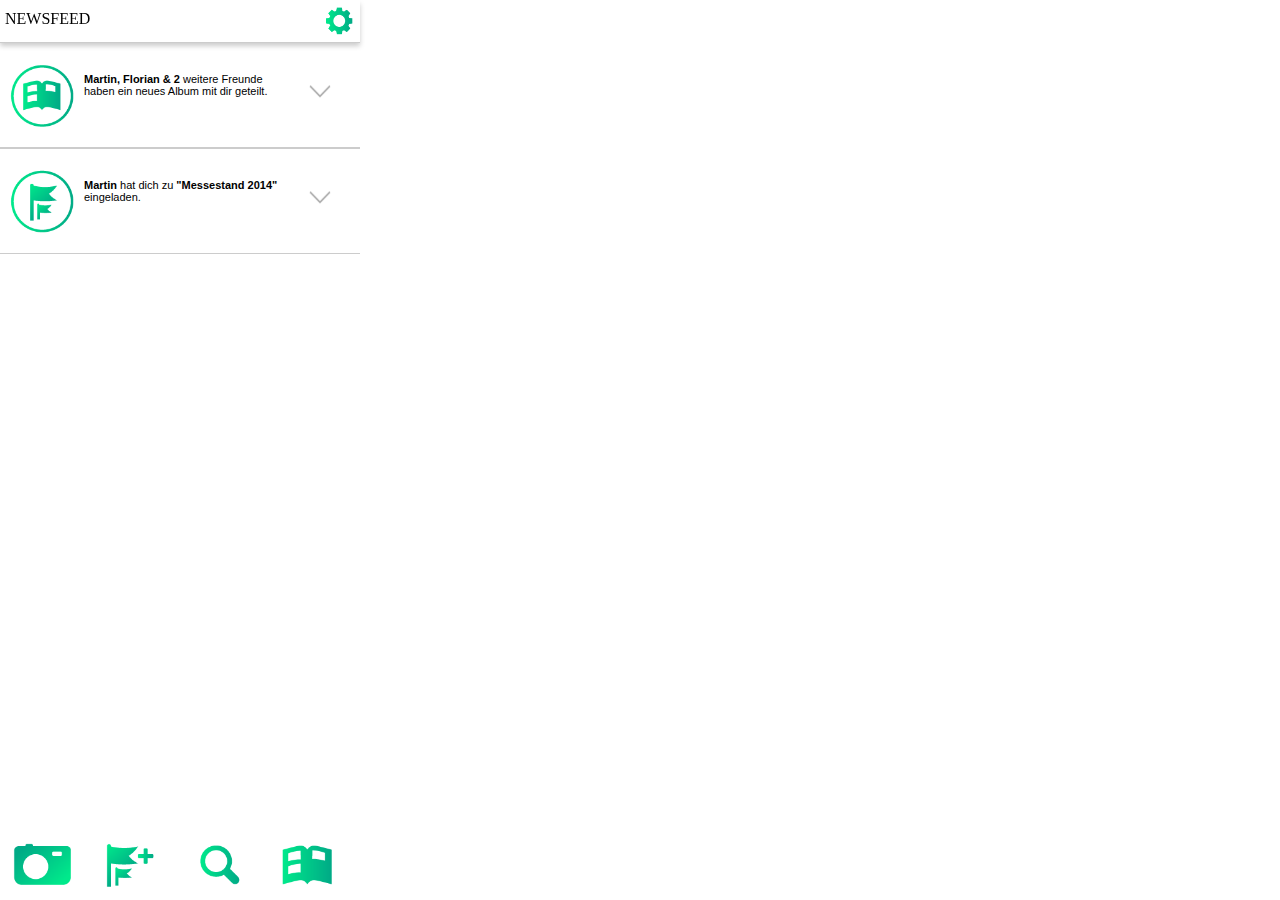
<file: index.html>
<html>
    <head>
        <title>The App</title>
        <script src="js/jquery.min.js" type="text/javascript"></script>
        <link rel="stylesheet" type="text/css" href="style.css">
        <script src="js/less.min.js" type="text/javascript"></script>
        <script>
            $(document).ready(function() {
                $('.dropdown').click(function() {
                    var elem = $(this).parents('.start-elem-outer').find('.start-elem-hidden');
                    var inner = $(this).parents('.inner');
                    if (elem.is(':visible')){
                        elem.slideUp();
                        inner.removeClass('active');
                    } else {
                        elem.slideDown();
                        inner.addClass('active');
                    }
                });
            });
        </script>
    </head>
    <body>
        <div class="container">
            <header>
                <div class="header-inner">
                    <div class="header-title">Newsfeed</div>
                    <div class="header-cog"><img src="imgs/cog.png" width="32" height="32"></div>
                    <div class="clearfix"></div>
                </div>
            </header>

            <div class="start-elem-outer">
                <div class="inner">
                    <div class="start-elem-icon"><img src="imgs/icon-buch.png" width="64" height="64"></div>
                    <div class="start-elem-text"><b>Martin, Florian &amp; 2</b> weitere Freunde haben ein neues Album mit dir geteilt.</div>
                    <div class="start-elem-btn"><img class="dropdown" src="imgs/arrow-down.png" width="32" height="32"></div>
                    <div class="clearfix"></div>
                </div>
                <div class="start-elem-hidden">
                    <div class="start-elem-album">
                        <div class="album-info">
                            <div class="title">Deadmau5</div>
                            <div class="people">Martin, Lucas, Florian & 10 weitere Freunde</div>
                            <div class="updates">512x</div>
                        </div>
                        <div class="album-images">
                            <div class="image-scroll">
                                <img src="imgs/platzhalter.png" width="100" height="100">
                                <img src="imgs/platzhalter.png" width="100" height="100">
                                <img src="imgs/platzhalter.png" width="100" height="100">
                                <img src="imgs/platzhalter.png" width="100" height="100">
                                <img src="imgs/platzhalter.png" width="100" height="100">
                            </div>
                        </div>
                    </div>
                    <div class="start-elem-album">
                        <div class="album-info">
                            <div class="title">Konzert</div>
                            <div class="people">Brigitte, Hans, Ute & 66 weitere Freunde</div>
                            <div class="updates">666x</div>
                        </div>
                        <div class="album-images">
                            <div class="image-scroll">
                                <img src="imgs/platzhalter.png" width="100" height="100">
                                <img src="imgs/platzhalter.png" width="100" height="100">
                                <img src="imgs/platzhalter.png" width="100" height="100">
                                <img src="imgs/platzhalter.png" width="100" height="100">
                                <img src="imgs/platzhalter.png" width="100" height="100">
                            </div>
                        </div>
                    </div>
                </div>

            </div>

            <div class="start-elem-outer">
                <div class="inner">
                    <div class="start-elem-icon"><img src="imgs/icon-event.png" width="64" height="64"></div>
                    <div class="start-elem-text"><b>Martin</b> hat dich zu <b>"Messestand 2014"</b> eingeladen.</div>
                    <div class="start-elem-btn"><img class="dropdown" src="imgs/arrow-down.png" width="32" height="32"></div>
                    <div class="clearfix"></div>
                </div>
                <div class="start-elem-hidden">
                    <div class="start-elem-album">
                        <div class="album-info">
                            <div class="title">Messestand</div>
                            <div class="people">Martin, Lucas, Florian & 10 weitere Freunde</div>
                            <div class="updates">53x</div>
                        </div>
                        <div class="album-images">
                            <div class="image-scroll">
                                <img src="imgs/platzhalter.png" width="100" height="100">
                                <img src="imgs/platzhalter.png" width="100" height="100">
                                <img src="imgs/platzhalter.png" width="100" height="100">
                                <img src="imgs/platzhalter.png" width="100" height="100">
                                <img src="imgs/platzhalter.png" width="100" height="100">
                            </div>
                        </div>
                    </div>
                </div>

            </div>

            <nav>
                <div class="nav-btn"><a href="camera.html"><img src="imgs/nav-1.png" width="64" height="64"></a></div>
                <div class="nav-btn"><a href="createEvent.html"><img src="imgs/nav-2.png" width="64" height="64"></a></div>
                <div class="nav-btn"><a href="searchEvent.html"><img src="imgs/nav-3.png" width="64" height="64"></a></div>
                <div class="nav-btn"><a href="listAlbum.html"><img src="imgs/nav-4.png" width="64" height="64"></a></div>
            </nav>
        </div>
    </body>
</html>
</file>
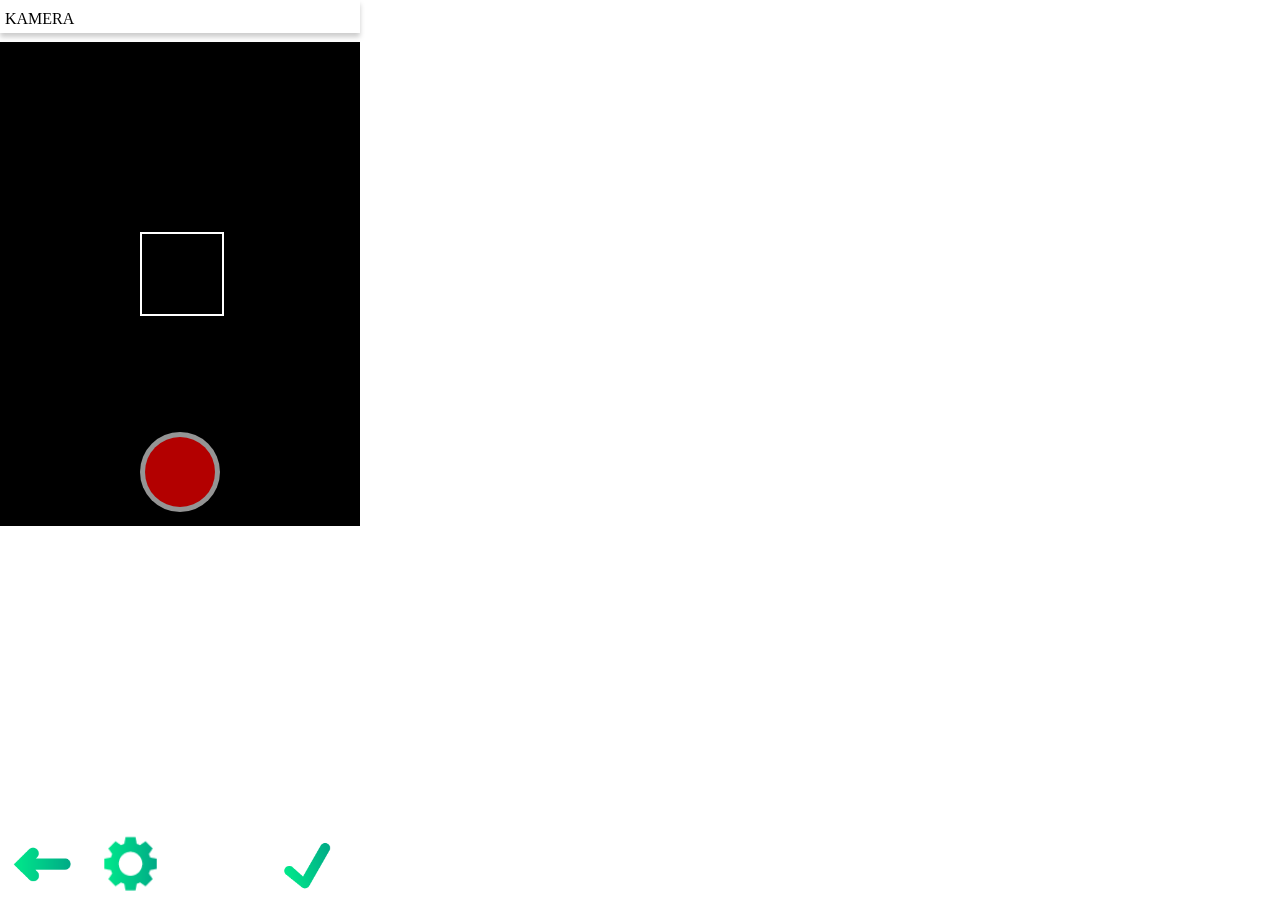
<file: camera.html>
<html>
    <head>
        <title>Camera</title>
        <script src="js/jquery.min.js" type="text/javascript"></script>
        <link rel="stylesheet" type="text/css" href="style.css">
        <script src="js/less.min.js" type="text/javascript"></script>       

    </head>
    <body>
        <div class="container">
            <header>
                <div class="header-inner">
                    <div class="header-title">Kamera</div>
                    <!--<div class="header-cog"><img src="imgs/share.png" width="32" height="32"></div>-->
                    <div class="clearfix"></div>
                </div>
            </header> 
                     
            <div class="camera-outer">
                <div class="camera-fokus"></div>
                <div class="camera-trigger-outer">
                    <div class="camera-trigger-inner"></div>
                </div>
            </div>            

            <nav>
                <div class="nav-btn"><a href="index.html"><img src="imgs/nav-5.png" width="64" height="64"></a></div>
                <div class="nav-btn"><img src="imgs/cog.png" width="64" height="64"></div>
                <div class="nav-btn"><img src="imgs/nav-dummy.png" width="64" height="64"></div>
                <div class="nav-btn"><a href="snapshots.html"><img src="imgs/nav-check.png" width="64" height="64"></a></div>
            </nav>
        </div>
    </body>
</html>
</file>
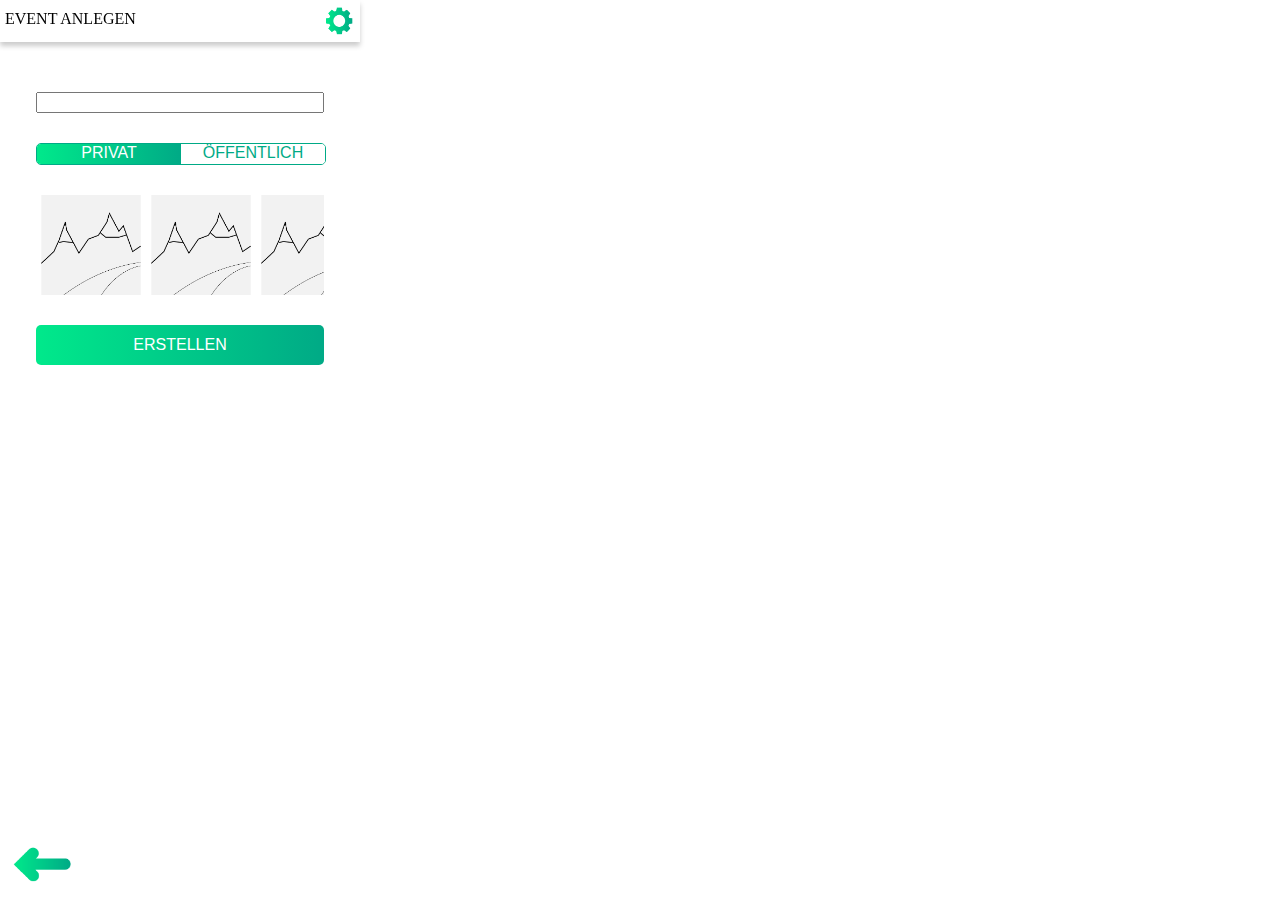
<file: createEvent.html>
<html>
    <head>
        <title>2</title>
        <script src="js/jquery.min.js" type="text/javascript"></script>
        <link rel="stylesheet" type="text/css" href="style.css">
        <script src="js/less.min.js" type="text/javascript"></script>

        <script>
            var toggled = [false, false, false, false];
            function switchRight(){
                $('.event-create-radio-left').removeClass('switch-choosen').addClass('switch-unchoosen');
                $('.event-create-radio-right').removeClass('switch-unchoosen').addClass('switch-choosen');
            }

            function switchLeft(){
                $('.event-create-radio-left').removeClass('switch-unchoosen').addClass('switch-choosen');
                $('.event-create-radio-right').removeClass('switch-choosen').addClass('switch-unchoosen');
            }  

            function toggleFriends(index){
                if(toggled[index] == true){
                    $('.event-create-friends-outer ul li').eq(index).removeClass().addClass('untoggled');
                    toggled[index] = false;
                } else {
                    $('.event-create-friends-outer ul li').eq(index).removeClass().addClass('toggled');
                    toggled[index] = true;
                }               
            } 
        </script>

    </head>
    <body>
        <div class="container">
            <header>
                <div class="header-inner">
                    <div class="header-title">Event anlegen</div>
                    <div class="header-cog"><img src="imgs/cog.png" width="32" height="32"></div>
                    <div class="clearfix"></div>
                </div>
            </header>

            <form class="event-create-form-outer font">
                <input class="event-create-textinput" type="text" name="eventname">
                <div class="event-create-radio-toolbar">
                    <div class="event-create-radio-wrapper" for="radio-1">
                        <div class="event-create-radio-left switch-choosen" onClick="switchLeft();">PRIVAT</div>
                        <div class="event-create-radio-right switch-unchoosen" onClick="switchRight();">&OumlFFENTLICH</div>
                    </div>
                </div>
                <div class="event-create-friends-outer">
                    <ul>
                        <li class="untoggled" onClick="toggleFriends(0);"></li>
                        <li class="untoggled" onClick="toggleFriends(1);"></li>
                        <li class="untoggled" onClick="toggleFriends(2);"></li>
                        <li class="untoggled" onClick="toggleFriends(3);"></li>
                    </ul>
                </div>

                <a href="editEvent.html"><div class="event-create-submit" >ERSTELLEN</div></a>
                
            </form>

            <nav>
                <div class="nav-btn"><a href="index.html"><img src="imgs/nav-5.png" width="64" height="64"></a></div>
                <div class="nav-btn"><img src="imgs/nav-dummy.png" width="64" height="64"></div>
                <div class="nav-btn"><img src="imgs/nav-dummy.png" width="64" height="64"></div>
                <div class="nav-btn"><img src="imgs/nav-dummy.png" width="64" height="64"></div>
            </nav>
        </div>
    </body>
</html>
</file>
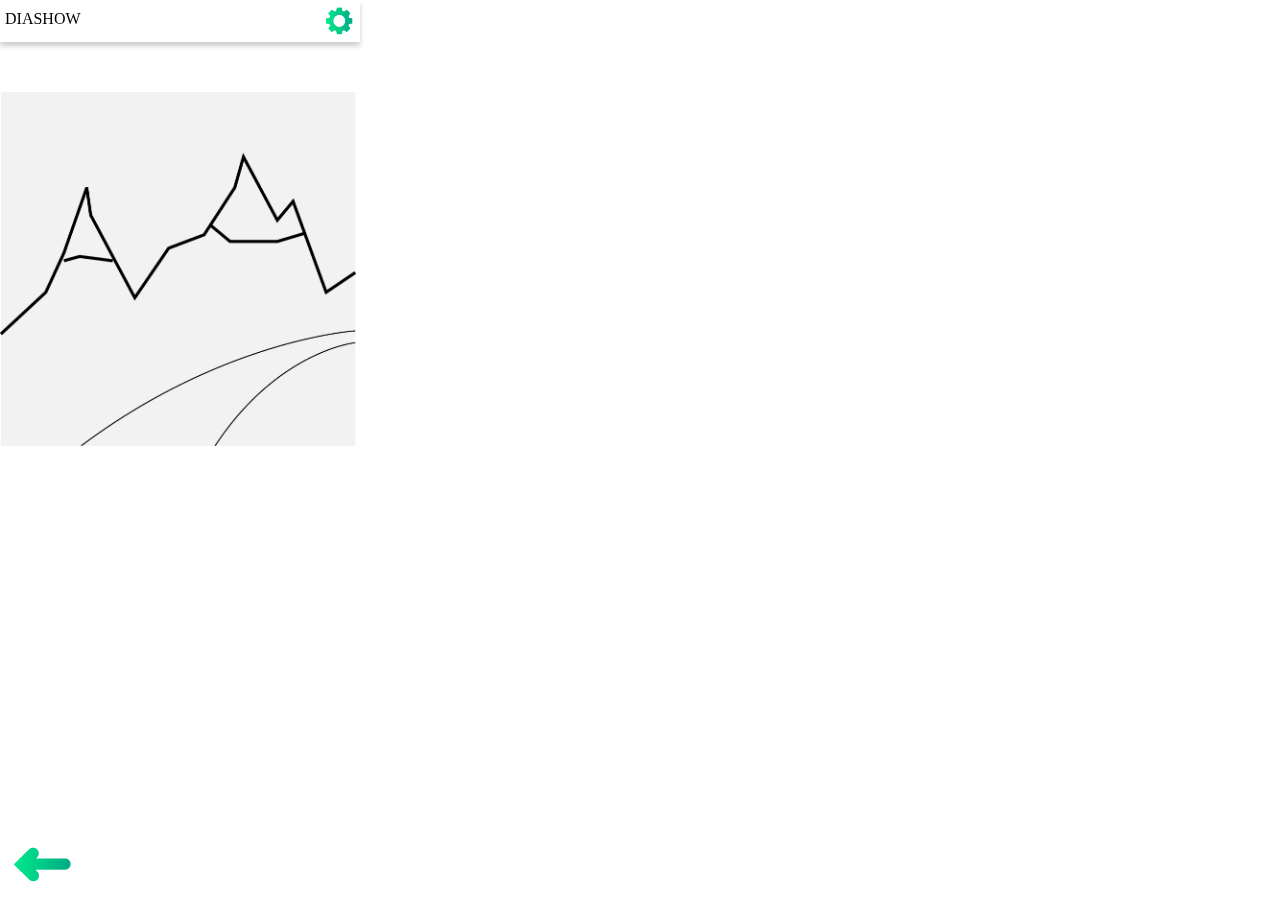
<file: diashow.html>
<html>
    <head>
        <title>The App</title>
        <script src="js/jquery.min.js" type="text/javascript"></script>
        <link rel="stylesheet" type="text/css" href="style.css">
        <script src="js/less.min.js" type="text/javascript"></script>
        <script>
        
        </script>
    </head>
    <body>
        <div class="container">
            <header>
                <div class="header-inner">
                    <div class="header-title">Diashow</div>
                    <div class="header-cog"><img src="imgs/cog.png" width="32" height="32"></div>
                    <div class="clearfix"></div>
                </div>
            </header>

            <div class="images-outer">
                <img class="1" src="imgs/platzhalter.png" width="99%" style="margin-top:50px;">
            </div>

            

            <nav>
                <div class="nav-btn"><a href="viewAlbum.html"><img src="imgs/nav-5.png" width="64" height="64"></a></div>
                <div class="nav-btn"><img src="imgs/nav-dummy.png" width="64" height="64"></div>
                <div class="nav-btn"><img src="imgs/nav-dummy.png" width="64" height="64"></div>
                <div class="nav-btn"><img src="imgs/nav-dummy.png" width="64" height="64"></div>
            </nav>
        </div>
    </body>
</html>
</file>
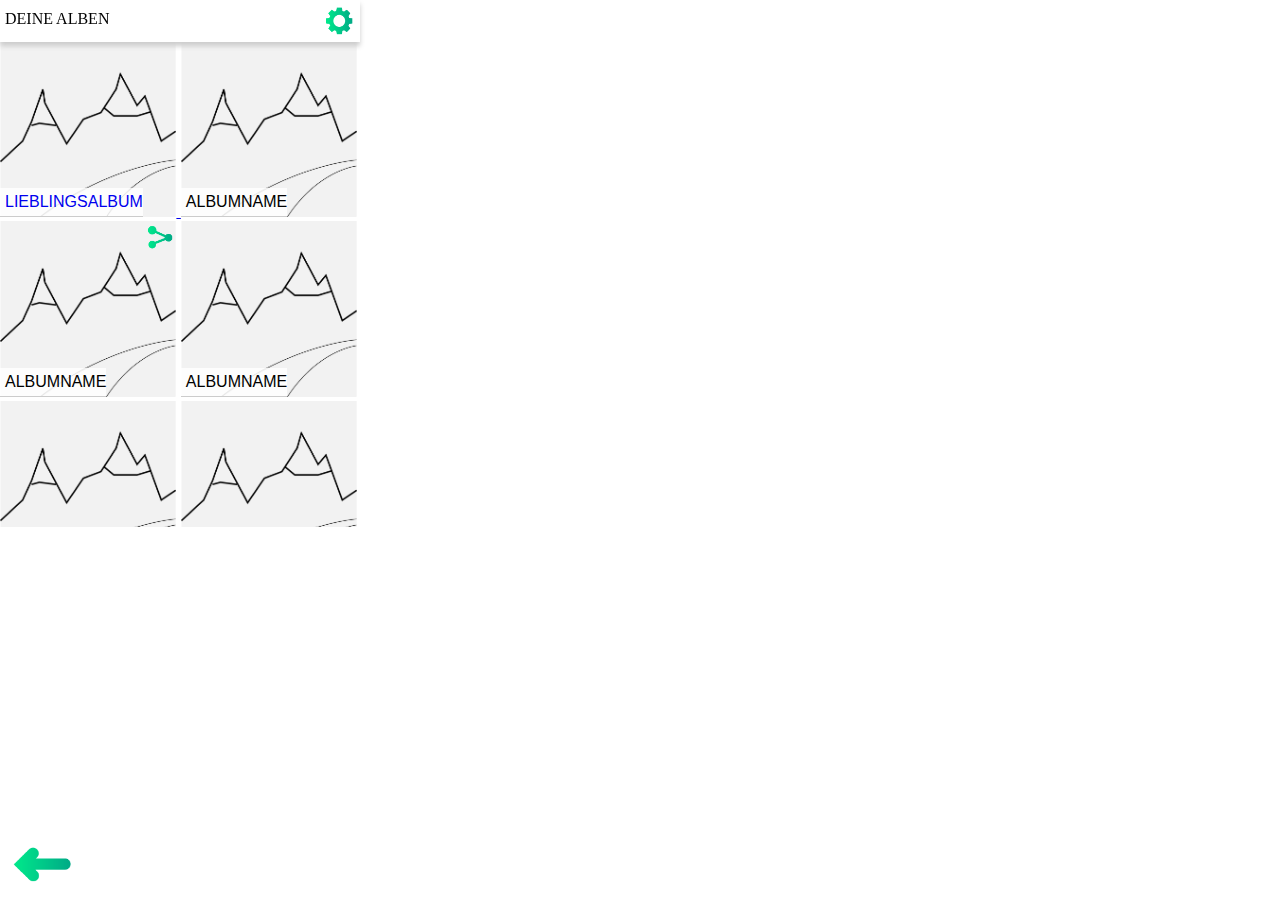
<file: listAlbum.html>
<html>
<head>
    <title>View Album</title>
    <script src="js/jquery.min.js" type="text/javascript"></script>
    <link rel="stylesheet" type="text/css" href="style.css">
    <script src="js/less.min.js" type="text/javascript"></script>
    <script>
        $(document).ready(function() {

        });
    </script>
</head>
<body>
<div class="container">
    <header>
        <div class="header-inner">
            <div class="header-title">Deine Alben</div>
            <div class="header-cog"><img src="imgs/cog.png" width="32" height="32"></div>
            <div class="clearfix"></div>
        </div>
    </header>

    <div class="view-album-list">
        <div class="album-outer">
            <a href="viewAlbum.html">
                <div class="album-list-outer">
                    <img class="1" src="imgs/platzhalter.png" width="100%">
                    <div class="info">Lieblingsalbum</div>
                </div>
            </a>
            <div class="album-list-outer">
                <img class="1" src="imgs/platzhalter.png" width="100%">
                <div class="info">Albumname</div>
            </div>
            <div class="album-list-outer">
                <img class="1" src="imgs/platzhalter.png" width="100%">
                <div class="info">Albumname</div>
                <div class="shared"><img src="imgs/share.png" width="32"></div>
            </div>
            <div class="album-list-outer">
                <img class="1" src="imgs/platzhalter.png" width="100%">
                <div class="info">Albumname</div>
            </div>
            <div class="album-list-outer">
                <img class="1" src="imgs/platzhalter.png" width="100%">
                <div class="info">Albumname</div>
            </div>
            <div class="album-list-outer">
                <img class="1" src="imgs/platzhalter.png" width="100%">
                <div class="info">Albumname</div>
            </div>
        </div>
    </div>

    <nav>
        <div class="nav-btn"><a href="index.html"><img src="imgs/nav-5.png" width="64" height="64"></a></div>
        <div class="nav-btn"><img src="imgs/nav-dummy.png" width="64" height="64"></div>
        <div class="nav-btn"><img src="imgs/nav-dummy.png" width="64" height="64"></div>
        <div class="nav-btn"><img src="imgs/nav-dummy.png" width="64" height="64"></div>
    </nav>
</div>
</body>
</html>
</file>
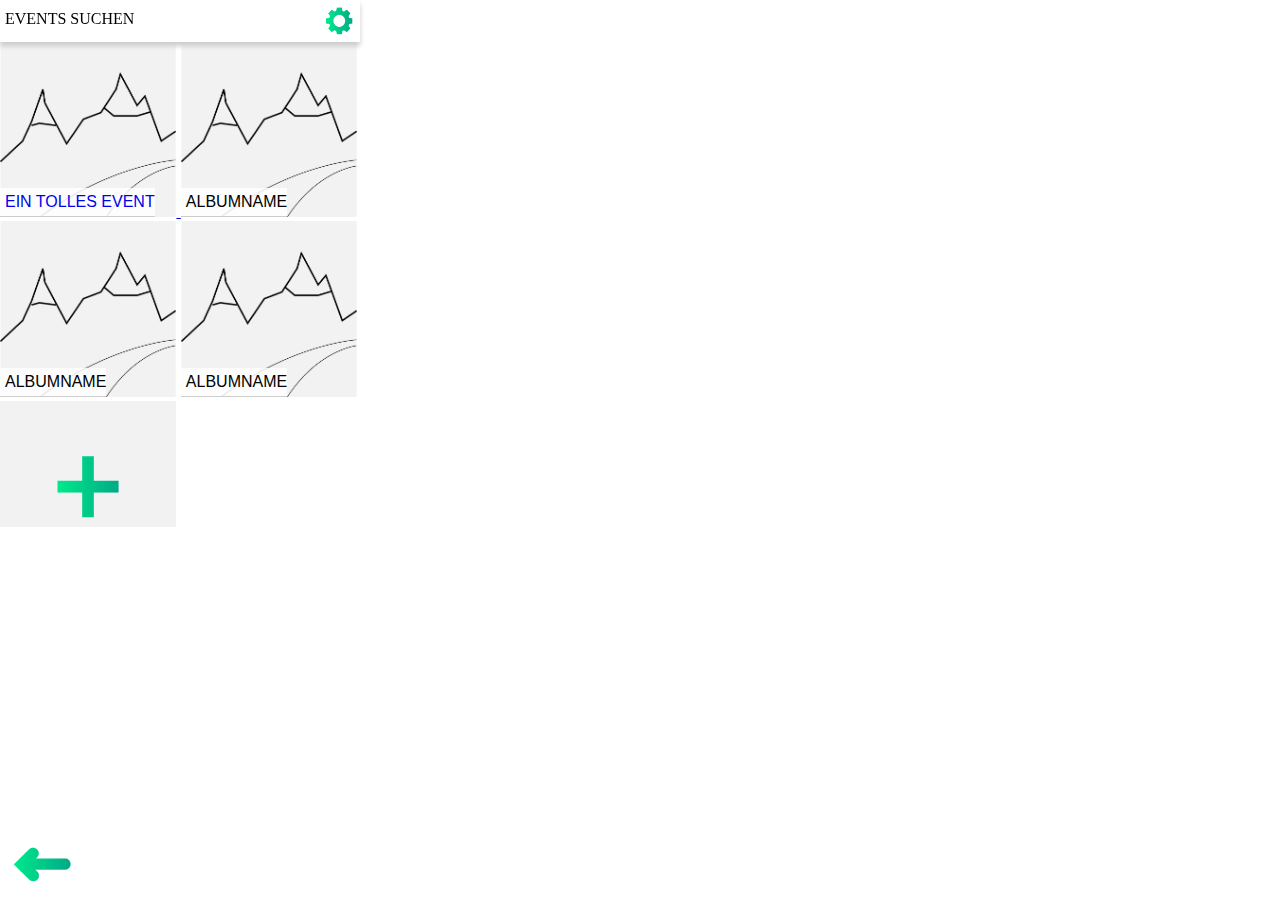
<file: listEvent.html>
<html>
<head>
    <title>View Album</title>
    <script src="js/jquery.min.js" type="text/javascript"></script>
    <link rel="stylesheet" type="text/css" href="style.css">
    <script src="js/less.min.js" type="text/javascript"></script>
    <script>
        $(document).ready(function() {

        });
    </script>
</head>
<body>
<div class="container">
    <header>
        <div class="header-inner">
            <div class="header-title">Events suchen</div>
            <div class="header-cog"><img src="imgs/cog.png" width="32" height="32"></div>
            <div class="clearfix"></div>
        </div>
    </header>

    <div class="view-album-list">
        <div class="album-outer">
            <a href="editEvent.html">
                <div class="album-list-outer">
                    <img class="1" src="imgs/platzhalter.png" width="100%">
                    <div class="info">Ein tolles Event</div>
                </div>
            </a>
            <div class="album-list-outer">
                <img class="1" src="imgs/platzhalter.png" width="100%">
                <div class="info">Albumname</div>
            </div>
            <div class="album-list-outer">
                <img class="1" src="imgs/platzhalter.png" width="100%">
                <div class="info">Albumname</div>
            </div>
            <div class="album-list-outer">
                <img class="1" src="imgs/platzhalter.png" width="100%">
                <div class="info">Albumname</div>
            </div>
            <a href="createEvent.html">
                <div class="album-list-outer">
                    <img class="1" src="imgs/platzhalter_add.png" width="100%">
                </div>
            </a>
        </div>
    </div>

    <nav>
        <div class="nav-btn"><a href="index.html"><img src="imgs/nav-5.png" width="64" height="64"></a></div>
        <div class="nav-btn"><img src="imgs/nav-dummy.png" width="64" height="64"></div>
        <div class="nav-btn"><img src="imgs/nav-dummy.png" width="64" height="64"></div>
        <div class="nav-btn"><img src="imgs/nav-dummy.png" width="64" height="64"></div>
    </nav>
</div>
</body>
</html>
</file>
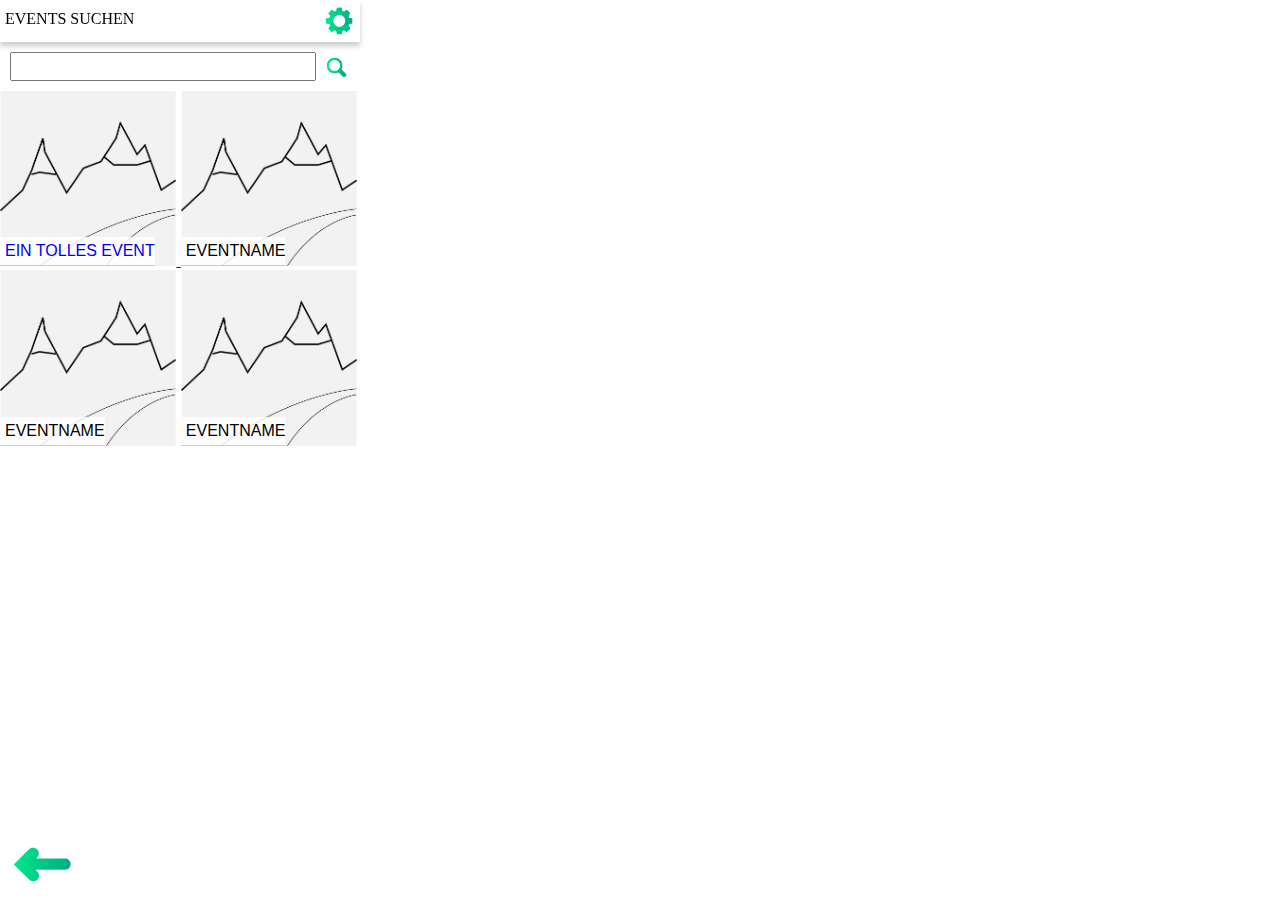
<file: searchEvent.html>
<html>
<head>
    <title>View Album</title>
    <script src="js/jquery.min.js" type="text/javascript"></script>
    <link rel="stylesheet" type="text/css" href="style.css">
    <script src="js/less.min.js" type="text/javascript"></script>
    <script>
        $(document).ready(function() {

        });
    </script>
</head>
<body>
<div class="container">
    <header>
        <div class="header-inner">
            <div class="header-title">Events suchen</div>
            <div class="header-cog"><img src="imgs/cog.png" width="32" height="32"></div>
            <div class="clearfix"></div>
        </div>
    </header>

    <div>
        <span><input class="search-input" type="text" name="eventname"> <img class="search-symbol" src="imgs/nav-3.png" width="32"/></span>
    </div>

    <div class="view-album-list">
        <div class="album-outer">
            <a href="editEvent.html">
                <div class="album-list-outer">
                    <img class="1" src="imgs/platzhalter.png" width="100%">
                    <div class="info">Ein tolles Event</div>
                </div>
            </a>
            <div class="album-list-outer">
                <img class="1" src="imgs/platzhalter.png" width="100%">
                <div class="info">Eventname</div>
            </div>
            <div class="album-list-outer">
                <img class="1" src="imgs/platzhalter.png" width="100%">
                <div class="info">Eventname</div>
            </div>
            <div class="album-list-outer">
                <img class="1" src="imgs/platzhalter.png" width="100%">
                <div class="info">Eventname</div>
            </div>
        </div>
    </div>

    <nav>
        <div class="nav-btn"><a href="index.html"><img src="imgs/nav-5.png" width="64" height="64"></a></div>
        <div class="nav-btn"><img src="imgs/nav-dummy.png" width="64" height="64"></div>
        <div class="nav-btn"><img src="imgs/nav-dummy.png" width="64" height="64"></div>
        <div class="nav-btn"><img src="imgs/nav-dummy.png" width="64" height="64"></div>
    </nav>
</div>
</body>
</html>
</file>
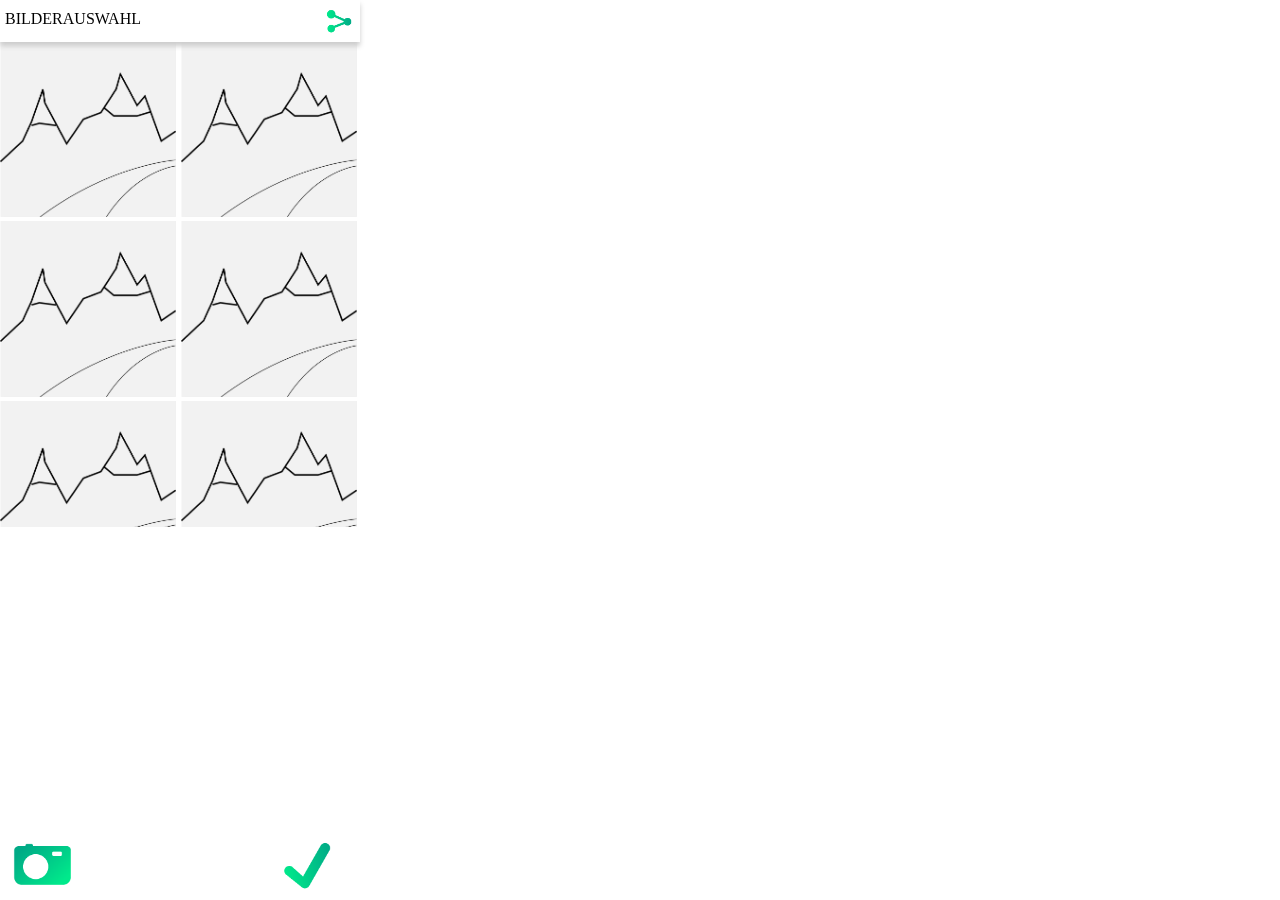
<file: snapshots.html>
<html>
<head>
    <title>Snapshots</title>
    <script src="js/jquery.min.js" type="text/javascript"></script>
    <link rel="stylesheet" type="text/css" href="style.css">
    <script src="js/less.min.js" type="text/javascript"></script>
    <script>

    var picsToggled = [false, false, false, false, false, false];
    function togglePics(index){
        if(picsToggled[index] == true){
            $('.images-outer img').eq(index).attr('src', 'imgs/platzhalter.png');
            picsToggled[index] = false;
        } else {
            $('.images-outer img').eq(index).attr('src', 'imgs/platzhalter2.png');
            picsToggled[index] = true;
        }
    }

        $(document).ready(function() {
            $('.show-filter').click(function() {
                var elem = $(this).parents('.add-filter-outer').find('.filters-outer');
                if (elem.is(':visible')){
                    elem.slideUp();
                } else {
                    elem.slideDown();
                }
            });

            var filters = new Array();

            $('.filters-outer a').click(function(event) {
                event.preventDefault();

                if ($(this).hasClass('active')) {
                    $(this).removeClass('active');
                } else {
                    $(this).addClass('active');
                }

                var filter = $(this).data('filter');

                if ($.inArray(filter, filters) == -1){
                    filters.push(filter);
                } else {
                    var i = filters.indexOf(filter);
                    if(i != -1) {
                        filters.splice(i, 1);
                    }
                }

                $('.images-outer img').each(function() {
                    var ele = $(this)
                    var found = 0;
                    filters.forEach(function(entry) {
                        if (ele.hasClass(entry)){
                            ele.fadeOut();
                            found = 1;
                        }
                    });
                    if (found != 1){
                        ele.fadeIn();
                    }
                });

            });

        });
    </script>
</head>
<body>
<div class="container">
    <header>
        <div class="header-inner">
            <div class="header-title">Bilderauswahl</div>
            <div class="header-cog"><img src="imgs/share.png" width="32" height="32"></div>
            <div class="clearfix"></div>
        </div>
    </header>

    <div class="edit-event-outer">
        <div class="images-outer">
            <img class="1 untoggled" src="imgs/platzhalter.png" width="49%" onClick="togglePics(0);">
            <img class="1 untoggled" src="imgs/platzhalter.png" width="49%" onClick="togglePics(1);">
            <img class="1 untoggled" src="imgs/platzhalter.png" width="49%" onClick="togglePics(2);">
            <img class="1 untoggled" src="imgs/platzhalter.png" width="49%" onClick="togglePics(3);">
            <img class="1 untoggled" src="imgs/platzhalter.png" width="49%" onClick="togglePics(4);">
            <img class="1 untoggled" src="imgs/platzhalter.png" width="49%" onClick="togglePics(5);">
        </div>
    </div>

    <nav>
        <div class="nav-btn"><a href="camera.html"><img src="imgs/nav-1.png" width="64" height="64"></a></div>
        <div class="nav-btn"><img src="imgs/nav-dummy.png" width="64" height="64"></div>
        <div class="nav-btn"><img src="imgs/nav-dummy.png" width="64" height="64"></div>
        <div class="nav-btn"><a href="listEvent.html"><img src="imgs/nav-check.png" width="64" height="64"></a></div>
    </nav>
</div>
</body>
</html>
</file>
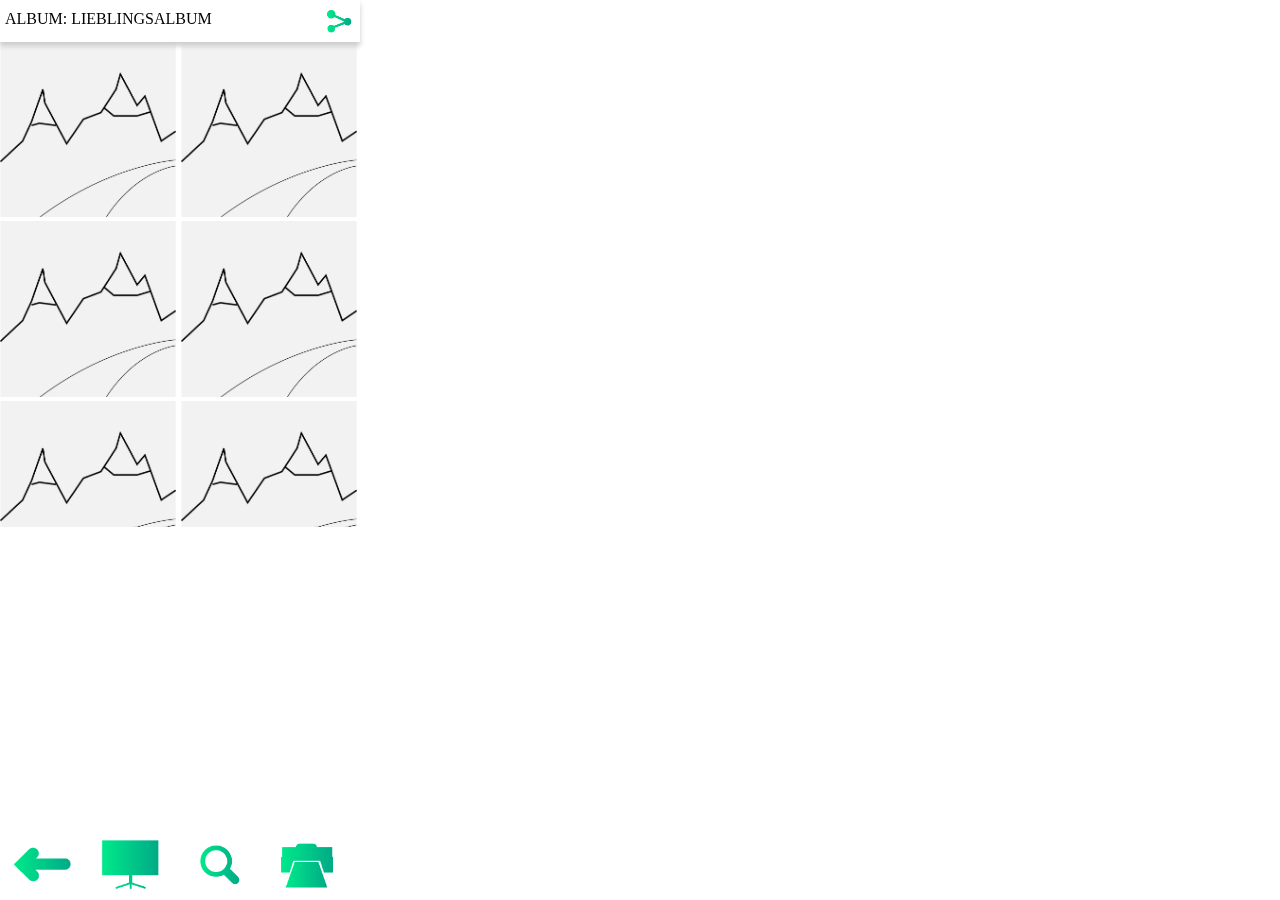
<file: viewAlbum.html>
<html>
<head>
    <title>View Album</title>
    <script src="js/jquery.min.js" type="text/javascript"></script>
    <link rel="stylesheet" type="text/css" href="style.css">
    <script src="js/less.min.js" type="text/javascript"></script>
    <script>

        function showPrintOverlay(){
            $('#printOverlay').fadeIn(300);
        };

        function closePrintOverlay(){
            $('#printOverlay').fadeOut(300);
        };

        function showSearchOverlay(){
            $('#searchbarOverlay').slideDown(300);
            setTimeout('closeSearchOverlay();', 5000);
        }

        function closeSearchOverlay(){
            $('#searchbarOverlay').slideUp(300);
        }

        $(document).ready(function() {
            $('.show-filter').click(function() {
                var elem = $(this).parents('.add-filter-outer').find('.filters-outer');
                if (elem.is(':visible')){
                    elem.slideUp();
                } else {
                    elem.slideDown();
                }
            });

            var filters = new Array();

            $('.filters-outer a').click(function(event) {
                event.preventDefault();

                if ($(this).hasClass('active')) {
                    $(this).removeClass('active');
                } else {
                    $(this).addClass('active');
                }

                var filter = $(this).data('filter');

                if ($.inArray(filter, filters) == -1){
                    filters.push(filter);
                } else {
                    var i = filters.indexOf(filter);
                    if(i != -1) {
                        filters.splice(i, 1);
                    }
                }

                $('.images-outer img').each(function() {
                    var ele = $(this)
                    var found = 0;
                    filters.forEach(function(entry) {
                        if (ele.hasClass(entry)){
                            ele.fadeOut();
                            found = 1;
                        }
                    });
                    if (found != 1){
                        ele.fadeIn();
                    }
                });

            });

        });
    </script>
</head>
<body>
<div id="searchbarOverlay">
    <span><input class="search-input" type="text" name="eventname"> <img class="search-symbol" src="imgs/nav-3.png" width="32"/></span>
</div>
<div class="container">
    <header>
        <div class="header-inner">
            <div class="header-title">Album: Lieblingsalbum</div>
            <div class="header-cog"><img src="imgs/share.png" width="32" height="32"></div>
            <div class="clearfix"></div>
        </div>
    </header>

    <div class="edit-event-outer">
        <div class="images-outer">
            <img class="1" src="imgs/platzhalter.png" width="49%">
            <img class="1" src="imgs/platzhalter.png" width="49%">
            <img class="1" src="imgs/platzhalter.png" width="49%">
            <img class="1" src="imgs/platzhalter.png" width="49%">
            <img class="1" src="imgs/platzhalter.png" width="49%">
            <img class="1" src="imgs/platzhalter.png" width="49%">
        </div>
    </div>

    <nav>
        <div class="nav-btn"><a href="index.html"><img src="imgs/nav-5.png" width="64" height="64"></a></div>
        <div class="nav-btn"><a href="diashow.html"><img src="imgs/nav-praesi.png" width="64" height="64"></a></div>
        <div class="nav-btn"><img src="imgs/nav-3.png" width="64" height="64" onClick="showSearchOverlay();" style="cursor:pointer;"></div>
        <div class="nav-btn"><img src="imgs/nav-print.png" width="64" height="64" onClick="showPrintOverlay();" style="cursor:pointer;"></div>
    </nav>
</div>
<div id="printOverlay"><p>Sie werden zu einem externen Anbieter weitergeleitet.</p><a href="index.html"><div>Ja</div></a><div onClick="closePrintOverlay();">Nein</div></div>
</body>
</html>
</file>
<file: style.css>
body {
  padding: 0;
  margin: 0;
  font-family: Kalinga, sans-serif;
}

.container {
  margin-top: 42px;
  width:360px;
  height:550px;
  position: relative;
  overflow-x:hidden;
}

header {
  position: relative;  
}

header .header-inner {
  position: fixed;
  background: white;
  -webkit-box-shadow: 0 4px 5px #ccc;
  -moz-box-shadow: 0 4px 5px #ccc;
  box-shadow: 0 4px 5px #ccc;
  top:0;
  width: 360px;
  z-index: 999;    
}

header .header-inner .header-title {
  float:left;
  text-transform: uppercase;
  font-family: Kalinga;
  margin-top: 5px;
  padding: 5px 5px;
}

header .header-inner .header-cog {
  float:right;
  padding: 5px 5px;
}

form.event-create-form-outer {
  margin:50px 0 0 0;  
}

form.event-create-form-outer .event-create-textinput{
  width:80%;
  margin:0 0 0 10%;
}
form.event-create-form-outer a{
  text-decoration: none;
  color:white;  
}  

form.event-create-form-outer a .event-create-submit{
  width:80%;
  height:40px;
  margin:30px 0 0 10%;
  text-align:center;
  line-height:40px;
  color:white;
  border-radius:5px;
  border:none;
  cursor:pointer;
  background: #00e98b; /* Old browsers */
  /* IE9 SVG, needs conditional override of 'filter' to 'none' */
  background: url([data-uri]);
  background: -moz-linear-gradient(left,  #00e98b 0%, #00aa86 100%); /* FF3.6+ */
  background: -webkit-gradient(linear, left top, right top, color-stop(0%,#00e98b), color-stop(100%,#00aa86)); /* Chrome,Safari4+ */
  background: -webkit-linear-gradient(left,  #00e98b 0%,#00aa86 100%); /* Chrome10+,Safari5.1+ */
  background: -o-linear-gradient(left,  #00e98b 0%,#00aa86 100%); /* Opera 11.10+ */
  background: -ms-linear-gradient(left,  #00e98b 0%,#00aa86 100%); /* IE10+ */
  background: linear-gradient(to right,  #00e98b 0%,#00aa86 100%); /* W3C */
  filter: progid:DXImageTransform.Microsoft.gradient( startColorstr='#00e98b', endColorstr='#00aa86',GradientType=1 ); /* IE6-8 */
}

form.event-create-form-outer .event-create-radio-toolbar{
  width:80%;
  height:20px;
  margin:30px 0 0 10%;
  border:1px solid #00aa86;
  border-radius: 5px;
}

form.event-create-form-outer .event-create-radio-toolbar .event-create-radio-left {
  width:50%;
  height:20px;
  float:left;
  border-radius: 4px 0 0 4px;
  text-align:center;
  cursor:pointer;
}
form.event-create-form-outer .event-create-radio-toolbar .event-create-radio-right {
  width:50%;
  height:20px;
  float:left;
  border-radius: 0 4px 4px 0;
  text-align:center; 
  cursor:pointer;      
}

form.event-create-form-outer .event-create-friends-outer{
  width:80%;
  height:100px;
  margin:30px 0 0 10%;
  overflow:scroll;
  overflow-y: hidden;  
}

form.event-create-form-outer .event-create-friends-outer ul {
  height:100px;
  width:440px;
  list-style:none;
  margin:0;
  padding:0;  
}

form.event-create-form-outer .event-create-friends-outer ul li {
  width:100px;
  height:100px;
  margin:0 5px 0 5px;
  float:left;       
  background-size:100px 100px;
}

.untoggled {
  background-image:url(imgs/platzhalter.png);
}

.toggled {
  background-image:url(imgs/platzhalter2.png);
}

.switch-choosen {
  background: #00e98b; /* Old browsers */
  /* IE9 SVG, needs conditional override of 'filter' to 'none' */
  background: url([data-uri]);
  background: -moz-linear-gradient(left,  #00e98b 0%, #00aa86 100%); /* FF3.6+ */
  background: -webkit-gradient(linear, left top, right top, color-stop(0%,#00e98b), color-stop(100%,#00aa86)); /* Chrome,Safari4+ */
  background: -webkit-linear-gradient(left,  #00e98b 0%,#00aa86 100%); /* Chrome10+,Safari5.1+ */
  background: -o-linear-gradient(left,  #00e98b 0%,#00aa86 100%); /* Opera 11.10+ */
  background: -ms-linear-gradient(left,  #00e98b 0%,#00aa86 100%); /* IE10+ */
  background: linear-gradient(to right,  #00e98b 0%,#00aa86 100%); /* W3C */
  filter: progid:DXImageTransform.Microsoft.gradient( startColorstr='#00e98b', endColorstr='#00aa86',GradientType=1 ); /* IE6-8 */
  color:white;
}

.switch-unchoosen {
  background:white;
  color:#00aa86; 
}

.camera-outer {
  background:black;
  margin:0 0 0 0;
  width:100%;
  height:484px;  
}

.camera-outer .camera-fokus{
  position: absolute;
  margin:190px 0 0 140px;
  width:80px;
  height:80px;
  border:2px solid white;
}
.camera-outer .camera-trigger-outer{
  width:80px;
  height:80px;
  border-radius:80px;
  position:absolute;
  background:lightgrey;
  opacity:0.7;
  margin:390px 0 0 140px;  
}

.camera-outer .camera-trigger-outer .camera-trigger-inner{
  width:70px;
  height:70px;
  border-radius:70px;
  background:red;
  margin:5px 0 0 5px;
  cursor:pointer;
}

.start-elem-outer {
  border-top: 1px solid #ccc;  
}

.start-elem-outer .start-elem-icon {
  float:left;
}
.start-elem-outer .start-elem-text {
  font-family: Kalinga, sans-serif;
  font-size: 11px;
  width: 200px;
  padding: 10px;
  float:left;
}
.start-elem-outer .start-elem-btn {
  float:left;
  padding: 10px;
}

.start-elem-outer .inner {
  padding: 20px 10px;
  border-bottom: 1px solid #ccc;  
}

.start-elem-outer .inner &.active {
  border-bottom: 5px solid #00e98b;
  box-shadow: 0 4px 6px #ccc;
}

.start-elem-outer .start-elem-hidden {
  display: none;
  padding-top: 10px;
}

.start-elem-outer .start-elem-hidden .start-elem-album {
  padding: 10px;
  position: relative;
  border-bottom: 1px solid #ccc ;  
}

.start-elem-outer .start-elem-hidden .start-elem-album .album-info {
  display: inline-block;
  width: 150px;
  vertical-align: top;  
}

.start-elem-outer .start-elem-hidden .start-elem-album .album-info .title {
  font-weight: bold;
  .font;
}
.start-elem-outer .start-elem-hidden .start-elem-album .album-info .people {
  .font();
  font-size: 11px;
  color: #ccc;
}
.start-elem-outer .start-elem-hidden .start-elem-album .album-info .updates {
  background: #c4762d;
  background: -moz-linear-gradient(-45deg,  #c4762d 0%, #d13a04 29%, #ff1616 74%);
  background: -webkit-gradient(linear, left top, right bottom, color-stop(0%,#c4762d), color-stop(29%,#d13a04), color-stop(74%,#ff1616));
  background: -webkit-linear-gradient(-45deg,  #c4762d 0%,#d13a04 29%,#ff1616 74%);
  background: -o-linear-gradient(-45deg,  #c4762d 0%,#d13a04 29%,#ff1616 74%);
  background: -ms-linear-gradient(-45deg,  #c4762d 0%,#d13a04 29%,#ff1616 74%);
  background: linear-gradient(135deg,  #c4762d 0%,#d13a04 29%,#ff1616 74%);
  filter: progid:DXImageTransform.Microsoft.gradient( startColorstr='#c4762d', endColorstr='#ff1616',GradientType=1 );
  border-radius: 5px;
  color: white;
  padding: 0px 25px;
  display: inline-block;
  .font;
}

.start-elem-outer .start-elem-hidden .start-elem-album .album-images {
  display: inline-block;
  position: relative;
  height: 100px;
  width: 185px;
  overflow: scroll;
  overflow-y: hidden;
}

.start-elem-outer .start-elem-hidden .start-elem-album .album-images .image-scroll {
    width: 450px;    
}

.start-elem-outer .start-elem-hidden .start-elem-album .album-images .image-scroll img {
  display: inline-block;
}

nav {
  background: rgba(255,255,255,0.8);
  position: fixed;
  bottom:0;
  left:0;  
}

nav .nav-btn {
    display: inline-block;
    width: 84px;
    text-align:center;    
}

nav .nav-btn &:not(:last-child) {
  border-right: 1px solid #ccc;
}

.clearfix {
  clear: both;
}

.add-filter-outer {
  padding: 10px;  
}

.add-filter-outer a {
  text-decoration: none;
}

.filters-outer {
  display: none;  
}

.filters-outer a {
  display: inline-block;
  padding: 5px 10px;
  text-decoration: none;
  background: #00aa86;
  border-radius: 5px;
  color: white;
  font-weight: bold;
}
.filters-outer a.active {
  background: #00e98b; 
}

.filters-outer a.active &:after {
  content: " ✓";
}


.album-list-outer {
  width: 49%;
  display: inline-block;
  text-transform: uppercase;
  position: relative; 
}

.album-list-outer .shared {
  position: absolute;
  top:0px;
  right:0px;
}
.album-list-outer .info {
  position: absolute;
  bottom: 0px;
  left:0;
  background: rgba(255,255,255,0.8);
  width: 97%%;
  padding-left: 5px;
  padding-top: 5px;
  padding-bottom: 5px;
  border-bottom: 1px solid #ccc;
}

.search-input {
  margin-top: 10px;
  margin-bottom: 10px;
  margin-left:10px;
  width: 85%;
  padding: 5px;
}
.search-symbol {
  vertical-align: middle;
}

#side-album {
  background-image:url(imgs/album.png);
  background-size:35px 485px;
  width:35px;
  height:485px;
  position:fixed;
  z-index:2;
  margin:-550px 0 0 309px;
}

#fake-album {
  width:325px;
  height:485px;
  background:#FFF;
  position:fixed;
  z-index:2;
  margin:-550px 0 0 343px;
  display:none;
}

#fake-album .images-outer {
  overflow-y:scroll;
  width:326px;
  height:485px;
  display:none;
}

.edit-event-outer {
  height:485px;
  overflow-y:scroll;
}

.view-album-list {
  height:485px;
  overflow-y:scroll;
}

#printOverlay {
  width:280px;
  height:180px;
  background:#FFF;
  position:absolute;
  z-index:4;
  margin:-400px 0 0 30px;
  padding:10px;
  display:none;
}

#printOverlay a {
  text-decoration: none;
  color:#000;
}

#printOverlay p {
  margin:5px;
  font-size:18px; 
}

#printOverlay div {
  float:left;
  width:130px;
  height:40px;
  background:blue;
  text-align:center;
  line-height:40px;
  margin:70px 5px 0 5px;
  cursor:pointer;

  background: url([data-uri]);
  background: -moz-linear-gradient(left,  #00e98b 0%, #00aa86 100%); /* FF3.6+ */
  background: -webkit-gradient(linear, left top, right top, color-stop(0%,#00e98b), color-stop(100%,#00aa86)); /* Chrome,Safari4+ */
  background: -webkit-linear-gradient(left,  #00e98b 0%,#00aa86 100%); /* Chrome10+,Safari5.1+ */
  background: -o-linear-gradient(left,  #00e98b 0%,#00aa86 100%); /* Opera 11.10+ */
  background: -ms-linear-gradient(left,  #00e98b 0%,#00aa86 100%); /* IE10+ */
  background: linear-gradient(to right,  #00e98b 0%,#00aa86 100%); /* W3C */
  filter: progid:DXImageTransform.Microsoft.gradient( startColorstr='#00e98b', endColorstr='#00aa86',GradientType=1 ); /* IE6-8 */
  border-radius:5px;
}

#searchbarOverlay {
  width:340px;
  height:50px;
  background:white;
  position: absolute;
  z-index:4;
  margin:0 0 0 0;
  display:none;
}
</file>
